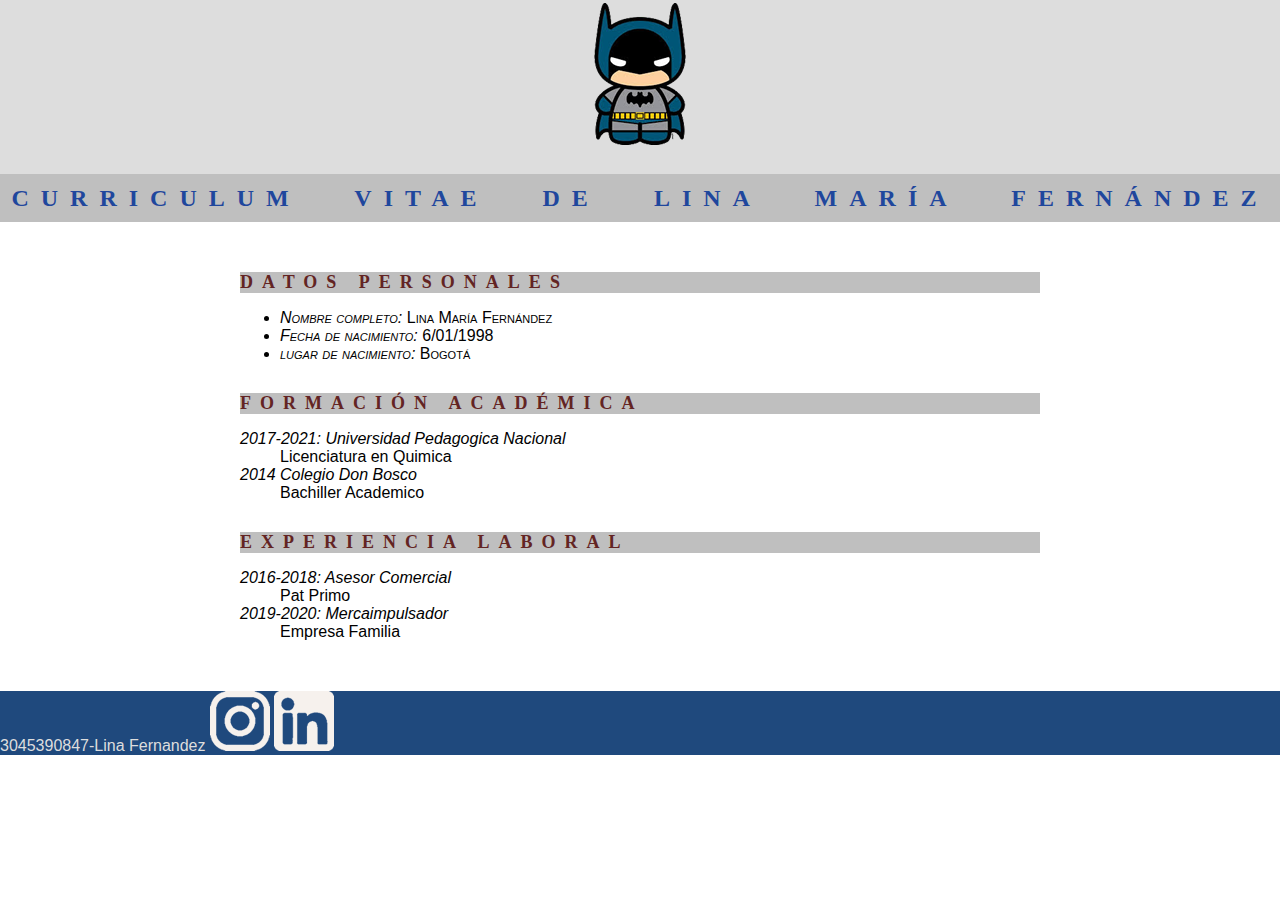
<file: Cv/index.html>
<!DOCTYPE html>
<html lang="es">
    <head>
        <meta charset="utf-8">
        <meta http-equiv="X-UA-Compatible" content="IE=edge">
        <meta name="viewport" content="width=divice-width, initial-scale=1.0">
        <title>Curriculum</title>
        <link rel="stylesheet" href="./css/style.css">
    </head>
    <body>
        <header>
            <img src="./img/batman.png">
            <h1>curriculum vitae de Lina María Fernández</h1>
        </header>
       <main>
           <section>
               <h2>datos personales</h2>
               <ul>
                   <li><span class="item-detail"> Nombre completo:</span> Lina María Fernández</li>
                   <li><span class="item-detail">Fecha de nacimiento:</span> 6/01/1998</li>
                   <li><span class="item-detail">lugar de nacimiento:</span> Bogotá</li>
               </ul>
           </section>
           <section>
               <h2>FORMACIÓN ACADÉMICA</h2>
               <dl>
                   <dt><span class="item-detail">2017-2021: Universidad Pedagogica Nacional</span></dt>
                   <dd>Licenciatura en Quimica</dd>
                   <dt><span class="item-detail">2014 Colegio Don Bosco</span></dt>
                   <dd>Bachiller Academico</dd>
               </dl>
           </section>
           <section>
               <h2>Experiencia Laboral</h2>
               <dl>
                   <dt><span class="item-detail">2016-2018: Asesor Comercial</span></dt>
                   <dd>Pat Primo</dd>
                   <dt><span class="item-detail">2019-2020: Mercaimpulsador</span></dt>
                   <dd>Empresa Familia</dd>

               </dl>
           </section>
       </main>
       <footer> <p>3045390847-Lina Fernandez <img src="./img/ico_instagram.png" alt="instagram" class="img-link">
        <img src="./img/ico_linkedin.png" alt="linkedin" class="img-link"></p>
    </footer>
    </body>
</html>
</file>
<file: Cv/css/style.css>
body{
    font-family: Arial, Helvetica, sans-serif;
    margin: 0%;
}

header{
    background-color: #ddd;
    line-height:2;
    text-align: center;
}
main{
    margin: 50px auto;
    max-width: 800px;
}
section{
    margin-top: 30px;
}
h1,h2{
    background-color: #bfbfbf;
    font-family: Cambria, Cochin, Georgia, Times, 'Times New Roman', serif;
    letter-spacing: 0.5em;
    text-transform: uppercase;
}

h1{
    color: #1f479d;
    font-size: 24px;
    word-spacing: 1.5em;

}
h2{
    color: #632423;
    font-size: 18px;
}
li{
    font-style: normal;
    font-variant: small-caps;

}
.item-detail{
    font-style: italic;
    font-variant: bold;
}
footer{
    background-color: #1f497d;
    color: #ddd;
    }
.img-link{
text-align: center;
}
</file>
